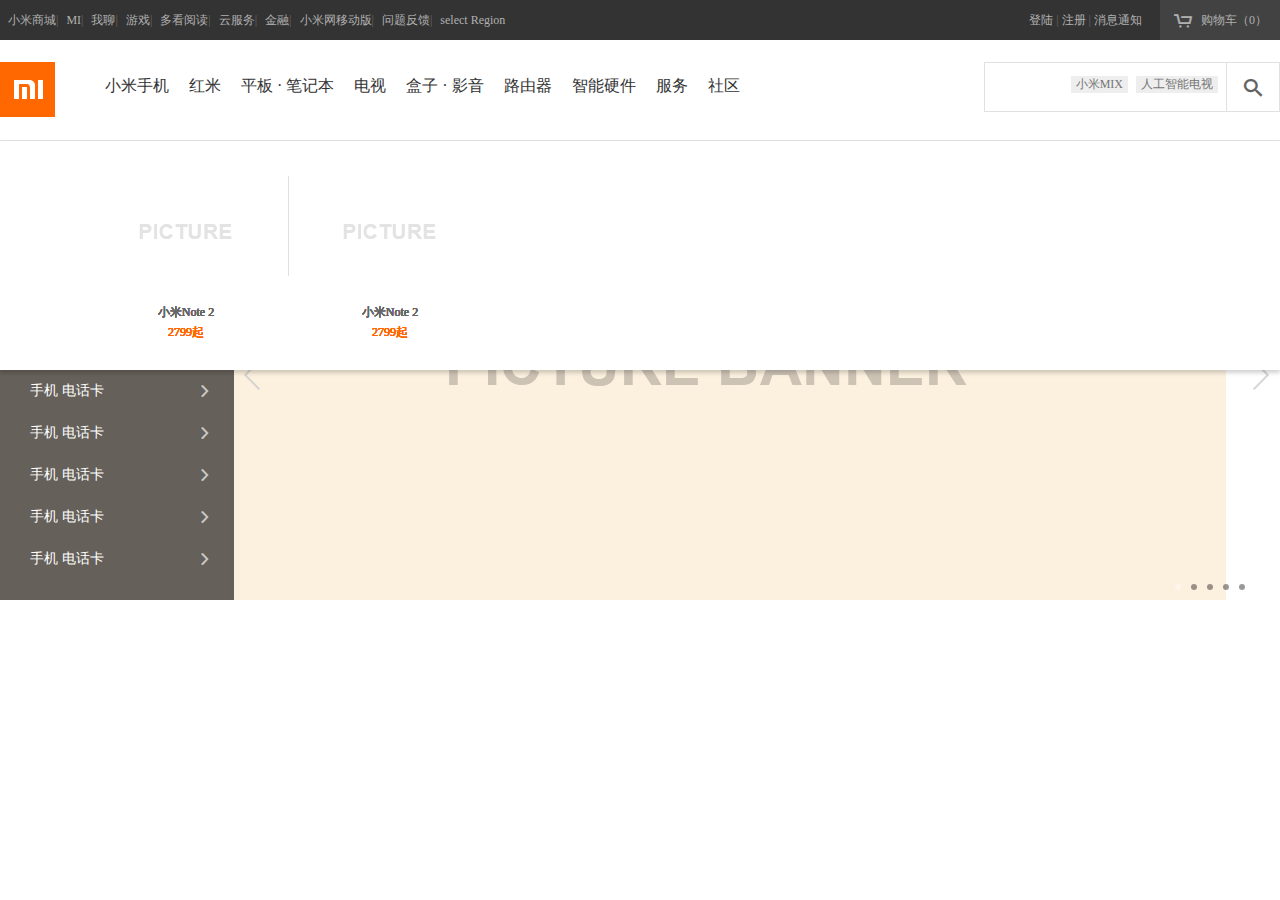
<file: MI-index/MI官网demo/MI.html>
<!DOCTYPE html>
<html lang="en">
<head>
    <meta charset="UTF-8">
    <title>MI</title>
    <link rel="stylesheet" href="css/common.css">
    <link rel="stylesheet" href="css/Index.css">
</head>
<body>
    <!--headerTop-->
    <!--静态结构：div.header-top>div.container.clear>(div.fl>ul.clear>(li>a+span)*10)+(div.fr>a*4+span*2)-->
    <div class="header-top">
        <div class="container clear">
            <div class="fl">
                <ul class="clear">
                    <li class="fl navbar-nav" > <a href="#">小米商城</a><span>|</span></li>
                    <li class="fl navbar-nav" > <a href="#">MI</a><span>|</span></li>
                    <li class="fl navbar-nav" > <a href="#">我聊</a><span>|</span></li>
                    <li class="fl navbar-nav" > <a href="#">游戏</a><span>|</span></li>
                    <li class="fl navbar-nav" > <a href="#">多看阅读</a><span>|</span></li>
                    <li class="fl navbar-nav" > <a href="#">云服务</a><span>|</span></li>
                    <li class="fl navbar-nav" > <a href="#">金融</a><span>|</span></li>
                    <li class="fl navbar-nav" > <a href="#">小米网移动版</a><span>|</span></li>
                    <li class="fl navbar-nav" > <a href="#">问题反馈</a><span>|</span></li>
                    <li class="fl navbar-nav" > <a href="#">select Region</a></li>
                </ul>
            </div>
            <div class="fr">
                <a href="#" class="register" >登陆</a>
                <span>|</span>
                <a href="#" class="login">注册</a>
                <span>|</span>
                <a href="#" class="tz">消息通知</a>
                <a href="#" class="cart">
                    <i class="iconfont cart-mini">&#xe621;</i>
                    购物车（0）
                    <div class="cart-menu">购物车中还没有商品，赶紧选购吧！</div>
                </a>
            </div>
        </div>
    </div>

    <!--navbar-->
    <!--静态结构：div.fr.clear.nav-rt>from.search-from>label+input+(a>span)+(div.seach-woeds>a*2)+div.keywoeds-->
    <div class="header-navbar container">
        <a href="javascript:" class="logo fl">
            <img class="center" src="img/mi-logo.png" alt="">
        </a>
        <div class="nav fl">
            <ul class="clear nav-item">
                <li class="fl "><a class="link" href="javascript:"><span class="text">小米手机</span></a></li>
                <li class="fl"><a class="link" href="javascript:"><span class="text">红米</span></a></li>
                <li class="fl"><a class="link" href="javascript:"><span class="text">平板 · 笔记本</span></a></li>
                <li class="fl"><a class="link" href="javascript:"><span class="text">电视</span></a></li>
                <li class="fl"><a class="link" href="javascript:"><span class="text">盒子 · 影音</span></a></li>
                <li class="fl"><a class="link" href="javascript:"><span class="text">路由器</span></a></li>
                <li class="fl"><a class="link" href="javascript:"><span class="text">智能硬件</span></a></li>
                <li class="fl"><a class="link" href="javascript:"><span class="text">服务</span></a></li>
                <li class="fl"><a class="link" href="javascript:"><span class="text">社区</span></a></li>
            </ul>
        </div>
        <div class="fr clear nav-rt">
            <form class="search-form">
                <label for="search">
                </label>
                <input id="search" class="search-text">
                <a href="javascript:" class="search-btn">
                    <span class="iconfont center">&#xe616;</span>
                </a>
                <div class="search-words">
                    <a href="javascript:">小米MIX</a>
                    <a href="javascript:">人工智能电视</a>
                </div>
                <div class="keywords">
                    <ul class="result-list">
                        <li><a href="javascript:">小米5s Plus<span class="result">约有5件</span></a></li>
                        <li><a href="javascript:">小米Max<span class="result">约有8件</span></a></li>
                        <li><a href="javascript:">小米手机5<span class="result">约有5件</span></a></li>
                        <li><a href="javascript:">空气净化器<span class="result">约有5件</span></a></li>
                        <li><a href="javascript:">活塞耳机<span class="result">约有5件</span></a></li>
                        <li><a href="javascript:">小米小米电视3S 43英寸<span class="result">约有5件</span></a></li>
                        <li><a href="javascript:">移动电源<span class="result">约有5件</span></a></li>
                        <li><a href="javascript:">运动相机<span class="result">约有5件</span></a></li>
                        <li><a href="javascript:">小蚁摄像机<span class="result">约有5件</span></a></li>
                        <li><a href="javascript:">小米体重秤<span class="result">约有5件</span></a></li>
                        <li><a href="javascript:">小米插线板<span class="result">约有5件</span></a></li>
                        <li><a href="javascript:">配件优惠套装<span class="result">约有5件</span></a></li>
                    </ul>
                </div>
            </form>
        </div>
    </div>
    <!--静态结构：div.header-nav-menu>ul.children-list.clear>(li>div.figure-thumb figure+div.title+p.price)*8-->
    <div class="header-nav-menu header-nav-menu-active">
        <ul class="children-list clear">
            <li class="first">
                <div class="figure-thumb figure">
                    <a href="#">
                        <img src="img/nav/n1.png" alt="">
                    </a>
                </div>
                <div class="title">
                    <a href="javascript:"> 小米Note 2</a>
                </div>
                <p class="price">2799起</p>
            </li>
            <li>
                <div class="figure-thumb figure">
                    <a href="#">
                        <img src="img/nav/n1.png" alt="">
                    </a>
                </div>
                <div class="title">
                    <a href="javascript:"> 小米Note 2</a>
                </div>
                <p class="price">2799起</p>
            </li>
        </ul>
        <ul class="children-list clear">
            <li class="first">
                <div class="figure-thumb figure">
                    <a href="#">
                        <img src="img/nav/n1.png" alt="">
                    </a>
                </div>
                <div class="title">
                    <a href="javascript:"> 小米Note 2</a>
                </div>
                <p class="price">2799起</p>
            </li>
            <li>
                <div class="figure-thumb figure">
                    <a href="#">
                        <img src="img/nav/n1.png" alt="">
                    </a>
                </div>
                <div class="title">
                    <a href="javascript:"> 小米Note 2</a>
                </div>
                <p class="price">2799起</p>
            </li>
        </ul>
        <ul class="children-list clear">
            <li class="first">
                <div class="figure-thumb figure">
                    <a href="#">
                        <img src="img/nav/n1.png" alt="">
                    </a>
                </div>
                <div class="title">
                    <a href="javascript:"> 小米Note 2</a>
                </div>
                <p class="price">2799起</p>
            </li>
            <li>
                <div class="figure-thumb figure">
                    <a href="#">
                        <img src="img/nav/n1.png" alt="">
                    </a>
                </div>
                <div class="title">
                    <a href="javascript:"> 小米Note 2</a>
                </div>
                <p class="price">2799起</p>
            </li>
        </ul>
        <ul class="children-list clear">
            <li class="first">
                <div class="figure-thumb figure">
                    <a href="#">
                        <img src="img/nav/n1.png" alt="">
                    </a>
                </div>
                <div class="title">
                    <a href="javascript:"> 小米Note 2</a>
                </div>
                <p class="price">2799起</p>
            </li>
            <li>
                <div class="figure-thumb figure">
                    <a href="#">
                        <img src="img/nav/n1.png" alt="">
                    </a>
                </div>
                <div class="title">
                    <a href="javascript:"> 小米Note 2</a>
                </div>
                <p class="price">2799起</p>
            </li>
        </ul>
        <ul class="children-list clear">
            <li class="first">
                <div class="figure-thumb figure">
                    <a href="#">
                        <img src="img/nav/n1.png" alt="">
                    </a>
                </div>
                <div class="title">
                    <a href="javascript:"> 小米Note 2</a>
                </div>
                <p class="price">2799起</p>
            </li>
            <li>
                <div class="figure-thumb figure">
                    <a href="#">
                        <img src="img/nav/n1.png" alt="">
                    </a>
                </div>
                <div class="title">
                    <a href="javascript:"> 小米Note 2</a>
                </div>
                <p class="price">2799起</p>
            </li>
        </ul>
        <ul class="children-list clear">
            <li class="first">
                <div class="figure-thumb figure">
                    <a href="#">
                        <img src="img/nav/n1.png" alt="">
                    </a>
                </div>
                <div class="title">
                    <a href="javascript:"> 小米Note 2</a>
                </div>
                <p class="price">2799起</p>
            </li>
            <li>
                <div class="figure-thumb figure">
                    <a href="#">
                        <img src="img/nav/n1.png" alt="">
                    </a>
                </div>
                <div class="title">
                    <a href="javascript:"> 小米Note 2</a>
                </div>
                <p class="price">2799起</p>
            </li>
        </ul>
        <ul class="children-list clear">
            <li class="first">
                <div class="figure-thumb figure">
                    <a href="#">
                        <img src="img/nav/n1.png" alt="">
                    </a>
                </div>
                <div class="title">
                    <a href="javascript:"> 小米Note 2</a>
                </div>
                <p class="price">2799起</p>
            </li>
            <li>
                <div class="figure-thumb figure">
                    <a href="#">
                        <img src="img/nav/n1.png" alt="">
                    </a>
                </div>
                <div class="title">
                    <a href="javascript:"> 小米Note 2</a>
                </div>
                <p class="price">2799起</p>
            </li>
        </ul>
    </div>

    <!--category slider-->
    <!--静态结构：div.slider.container>(ul.slider-main>(li>a>img)*5)+(ul.index>li*5)+(a.pre+a.next) + -->
    <!--⬆️div.category>ul.categoryList>li.category-item>(a>span)+div.children>ul.children-list>li.star-goods>(a>img+span)+a-->
    <div class="slider container">
        <ul class="slider-main">
            <li><a href="#"><img src="img/slider/1.png" alt=""></a></li>
            <li><a href="#"><img src="img/slider/2.png" alt=""></a></li>
            <li><a href="#"><img src="img/slider/3.png" alt=""></a></li>
            <li><a href="#"><img src="img/slider/4.png" alt=""></a></li>
            <li><a href="#"><img src="img/slider/1.png" alt=""></a></li>
        </ul>
        <ul class="index">
            <li class="active"></li>
            <li></li>
            <li></li>
            <li></li>
            <li></li>
        </ul>
        <a href="#" class="btn pre"></a>
        <a href="#" class="btn next"></a>

        <div class="category">
            <ul class="category-list clear">
                <li class="category-item">

                    <a class="title" href="#">手机 电话卡<span class="iconfont">&#xe63f;</span></a>

                    <div class="children clear children-col-1" style="display: none;">
                        <ul class="children-list children-list-col">
                            <li class="star-goods">
                                <a class="link" href="javascript:"><img class="thumb" src="img/category/p.png"
                                                                        width="40" height="40" alt=""><span
                                        class="text">小米Note2</span></a>
                                <a class="btn  btn-buy" href="javascript:">选购</a>
                            </li>
                            <li class="star-goods">
                                <a class="link" href="javascript:"><img class="thumb" src="img/category/p.png"
                                                                        width="40" height="40" alt=""><span
                                        class="text">小米MIX</span></a>
                                <a class="btn  btn-buy" href="javascript:">选购</a>
                            </li>
                            <li class="star-goods">
                                <a class="link" href="javascript:"><img class="thumb" src="img/category/p.png"
                                                                        width="40" height="40" alt=""><span
                                        class="text">小米5s</span></a>
                                <a class="btn  btn-buy" href="javascript:">选购</a>
                            </li>
                            <li class="star-goods">
                                <a class="link" href="javascript:"><img class="thumb"
                                                                        src="img/category/p.png" width="40"
                                                                        height="40" alt=""><span
                                        class="text">小米5s Plus</span></a>
                                <a class="btn  btn-buy" href="javascript:">选购</a>
                            </li>
                            <li class="star-goods">
                                <a class="link" href="javascript:"><img class="thumb" src="img/category/p.png"
                                                                        width="40" height="40" alt=""><span
                                        class="text">小米手机5</span></a>
                                <a class="btn  btn-buy" href="javascript:">选购</a>
                            </li>
                            <li class="star-goods">
                                <a class="link" href="javascript:"><img class="thumb" src="img/category/p.png"
                                                                        width="40" height="40" alt=""><span
                                        class="text">小米MAX</span></a>
                                <a class="btn  btn-buy" href="javascript:">选购</a>
                            </li>
                        </ul>
                    </div>
                </li>
                <li class="category-item">

                    <a class="title" href="#">手机 电话卡<span class="iconfont">&#xe63f;</span></a>

                    <div class="children clear children-col-2" style="display: none;">
                        <ul class="children-list children-list-col">
                            <li class="star-goods">
                                <a class="link" href="javascript:"><img class="thumb" src="img/category/p.png"
                                                                        width="40" height="40" alt=""><span
                                        class="text">小米Note2</span></a>
                                <a class="btn  btn-buy" href="javascript:">选购</a>
                            </li>
                            <li class="star-goods">
                                <a class="link" href="javascript:"><img class="thumb" src="img/category/p.png"
                                                                        width="40" height="40" alt=""><span
                                        class="text">小米MIX</span></a>
                                <a class="btn  btn-buy" href="javascript:">选购</a>
                            </li>
                            <li class="star-goods">
                                <a class="link" href="javascript:"><img class="thumb" src="img/category/p.png"
                                                                        width="40" height="40" alt=""><span
                                        class="text">小米5s</span></a>
                                <a class="btn  btn-buy" href="javascript:">选购</a>
                            </li>
                            <li class="star-goods">
                                <a class="link" href="javascript:"><img class="thumb"
                                                                        src="img/category/p.png" width="40"
                                                                        height="40" alt=""><span
                                        class="text">小米5s Plus</span></a>
                                <a class="btn  btn-buy" href="javascript:">选购</a>
                            </li>
                            <li class="star-goods">
                                <a class="link" href="javascript:"><img class="thumb" src="img/category/p.png"
                                                                        width="40" height="40" alt=""><span
                                        class="text">小米手机5</span></a>
                                <a class="btn  btn-buy" href="javascript:">选购</a>
                            </li>
                            <li class="star-goods">
                                <a class="link" href="javascript:"><img class="thumb" src="img/category/p.png"
                                                                        width="40" height="40" alt=""><span
                                        class="text">小米MAX</span></a>
                                <a class="btn  btn-buy" href="javascript:">选购</a>
                            </li>
                        </ul>
                        <ul class="children-list children-list-col">
                            <li class="star-goods">
                                <a class="link" href="javascript:">
                                    <img class="thumb" src="img/category/p.png" width="40" height="40" alt="">
                                    <span class="text">红小米4</span>
                                </a>
                                <a class="btn  btn-buy" href="javascript:">选购</a>
                            </li>
                            <li class="star-goods">
                                <a class="link" href="javascript:">
                                    <img class="thumb" src="img/category/p.png" width="40" height="40" alt="">
                                    <span class="text">红小米4</span>
                                </a>
                                <a class="btn  btn-buy" href="javascript:">选购</a>
                            </li>
                            <li class="star-goods">
                                <a class="link" href="javascript:">
                                    <img class="thumb" src="img/category/p.png" width="40" height="40" alt="">
                                    <span class="text">红小米4</span>
                                </a>
                                <a class="btn  btn-buy" href="javascript:">选购</a>
                            </li>
                            <li class="star-goods">
                                <a class="link" href="javascript:">
                                    <img class="thumb" src="img/category/p.png" width="40" height="40" alt="">
                                    <span class="text">红小米4</span>
                                </a>
                                <a class="btn  btn-buy" href="javascript:">选购</a>
                            </li>
                            <li class="star-goods">
                                <a class="link" href="javascript:">
                                    <img class="thumb" src="img/category/p.png" width="40" height="40" alt="">
                                    <span class="text">红小米4</span>
                                </a>
                                <a class="btn  btn-buy" href="javascript:">选购</a>
                            </li>
                        </ul>
                    </div>

                </li>
                <li class="category-item">

                    <a class="title" href="#">手机 电话卡<span class="iconfont">&#xe63f;</span></a>

                    <div class="children clear children-col-3" style="display: none;">
                        <ul class="children-list children-list-col">
                            <li class="star-goods">
                                <a class="link" href="javascript:"><img class="thumb" src="img/category/p.png"
                                                                        width="40" height="40" alt=""><span
                                        class="text">小米Note2</span></a>
                                <a class="btn  btn-buy" href="javascript:">选购</a>
                            </li>
                            <li class="star-goods">
                                <a class="link" href="javascript:"><img class="thumb" src="img/category/p.png"
                                                                        width="40" height="40" alt=""><span
                                        class="text">小米MIX</span></a>
                                <a class="btn  btn-buy" href="javascript:">选购</a>
                            </li>
                            <li class="star-goods">
                                <a class="link" href="javascript:"><img class="thumb" src="img/category/p.png"
                                                                        width="40" height="40" alt=""><span
                                        class="text">小米5s</span></a>
                                <a class="btn  btn-buy" href="javascript:">选购</a>
                            </li>
                            <li class="star-goods">
                                <a class="link" href="javascript:"><img class="thumb"
                                                                        src="img/category/p.png" width="40"
                                                                        height="40" alt=""><span
                                        class="text">小米5s Plus</span></a>
                                <a class="btn  btn-buy" href="javascript:">选购</a>
                            </li>
                            <li class="star-goods">
                                <a class="link" href="javascript:"><img class="thumb" src="img/category/p.png"
                                                                        width="40" height="40" alt=""><span
                                        class="text">小米手机5</span></a>
                                <a class="btn  btn-buy" href="javascript:">选购</a>
                            </li>
                            <li class="star-goods">
                                <a class="link" href="javascript:"><img class="thumb" src="img/category/p.png"
                                                                        width="40" height="40" alt=""><span
                                        class="text">小米MAX</span></a>
                                <a class="btn  btn-buy" href="javascript:">选购</a>
                            </li>
                        </ul>
                    </div>
                </li>
                <li class="category-item">

                    <a class="title" href="#">手机 电话卡<span class="iconfont">&#xe63f;</span></a>

                    <div class="children clear children-col-1" style="display: none;">
                        <ul class="children-list children-list-col">
                            <li class="star-goods">
                                <a class="link" href="javascript:"><img class="thumb" src="img/category/p.png"
                                                                        width="40" height="40" alt=""><span
                                        class="text">小米Note2</span></a>
                                <a class="btn  btn-buy" href="javascript:">选购</a>
                            </li>
                            <li class="star-goods">
                                <a class="link" href="javascript:"><img class="thumb" src="img/category/p.png"
                                                                        width="40" height="40" alt=""><span
                                        class="text">小米MIX</span></a>
                                <a class="btn  btn-buy" href="javascript:">选购</a>
                            </li>
                            <li class="star-goods">
                                <a class="link" href="javascript:"><img class="thumb" src="img/category/p.png"
                                                                        width="40" height="40" alt=""><span
                                        class="text">小米5s</span></a>
                                <a class="btn  btn-buy" href="javascript:">选购</a>
                            </li>
                            <li class="star-goods">
                                <a class="link" href="javascript:"><img class="thumb"
                                                                        src="img/category/p.png" width="40"
                                                                        height="40" alt=""><span
                                        class="text">小米5s Plus</span></a>
                                <a class="btn  btn-buy" href="javascript:">选购</a>
                            </li>
                            <li class="star-goods">
                                <a class="link" href="javascript:"><img class="thumb" src="img/category/p.png"
                                                                        width="40" height="40" alt=""><span
                                        class="text">小米手机5</span></a>
                                <a class="btn  btn-buy" href="javascript:">选购</a>
                            </li>
                            <li class="star-goods">
                                <a class="link" href="javascript:"><img class="thumb" src="img/category/p.png"
                                                                        width="40" height="40" alt=""><span
                                        class="text">小米MAX</span></a>
                                <a class="btn  btn-buy" href="javascript:">选购</a>
                            </li>
                        </ul>
                    </div>
                </li>
                <li class="category-item">

                    <a class="title" href="#">手机 电话卡<span class="iconfont">&#xe63f;</span></a>

                    <div class="children clear children-col-2" style="display: none;">
                        <ul class="children-list children-list-col">
                            <li class="star-goods">
                                <a class="link" href="javascript:"><img class="thumb" src="img/category/p.png"
                                                                        width="40" height="40" alt=""><span
                                        class="text">小米Note2</span></a>
                                <a class="btn  btn-buy" href="javascript:">选购</a>
                            </li>
                            <li class="star-goods">
                                <a class="link" href="javascript:"><img class="thumb" src="img/category/p.png"
                                                                        width="40" height="40" alt=""><span
                                        class="text">小米MIX</span></a>
                                <a class="btn  btn-buy" href="javascript:">选购</a>
                            </li>
                            <li class="star-goods">
                                <a class="link" href="javascript:"><img class="thumb" src="img/category/p.png"
                                                                        width="40" height="40" alt=""><span
                                        class="text">小米5s</span></a>
                                <a class="btn  btn-buy" href="javascript:">选购</a>
                            </li>
                            <li class="star-goods">
                                <a class="link" href="javascript:"><img class="thumb"
                                                                        src="img/category/p.png" width="40"
                                                                        height="40" alt=""><span
                                        class="text">小米5s Plus</span></a>
                                <a class="btn  btn-buy" href="javascript:">选购</a>
                            </li>
                            <li class="star-goods">
                                <a class="link" href="javascript:"><img class="thumb" src="img/category/p.png"
                                                                        width="40" height="40" alt=""><span
                                        class="text">小米手机5</span></a>
                                <a class="btn  btn-buy" href="javascript:">选购</a>
                            </li>
                            <li class="star-goods">
                                <a class="link" href="javascript:"><img class="thumb" src="img/category/p.png"
                                                                        width="40" height="40" alt=""><span
                                        class="text">小米MAX</span></a>
                                <a class="btn  btn-buy" href="javascript:">选购</a>
                            </li>
                        </ul>
                        <ul class="children-list children-list-col">
                            <li class="star-goods">
                                <a class="link" href="javascript:">
                                    <img class="thumb" src="img/category/p.png" width="40" height="40" alt="">
                                    <span class="text">红小米4</span>
                                </a>
                                <a class="btn  btn-buy" href="javascript:">选购</a>
                            </li>
                            <li class="star-goods">
                                <a class="link" href="javascript:">
                                    <img class="thumb" src="img/category/p.png" width="40" height="40" alt="">
                                    <span class="text">红小米4</span>
                                </a>
                                <a class="btn  btn-buy" href="javascript:">选购</a>
                            </li>
                            <li class="star-goods">
                                <a class="link" href="javascript:">
                                    <img class="thumb" src="img/category/p.png" width="40" height="40" alt="">
                                    <span class="text">红小米4</span>
                                </a>
                                <a class="btn  btn-buy" href="javascript:">选购</a>
                            </li>
                            <li class="star-goods">
                                <a class="link" href="javascript:">
                                    <img class="thumb" src="img/category/p.png" width="40" height="40" alt="">
                                    <span class="text">红小米4</span>
                                </a>
                                <a class="btn  btn-buy" href="javascript:">选购</a>
                            </li>
                            <li class="star-goods">
                                <a class="link" href="javascript:">
                                    <img class="thumb" src="img/category/p.png" width="40" height="40" alt="">
                                    <span class="text">红小米4</span>
                                </a>
                                <a class="btn  btn-buy" href="javascript:">选购</a>
                            </li>
                        </ul>
                    </div>

                </li>
                <li class="category-item">

                    <a class="title" href="#">手机 电话卡<span class="iconfont">&#xe63f;</span></a>

                    <div class="children clear children-col-3" style="display: none;">
                        <ul class="children-list children-list-col">
                            <li class="star-goods">
                                <a class="link" href="javascript:"><img class="thumb" src="img/category/p.png"
                                                                        width="40" height="40" alt=""><span
                                        class="text">小米Note2</span></a>
                                <a class="btn  btn-buy" href="javascript:">选购</a>
                            </li>
                            <li class="star-goods">
                                <a class="link" href="javascript:"><img class="thumb" src="img/category/p.png"
                                                                        width="40" height="40" alt=""><span
                                        class="text">小米MIX</span></a>
                                <a class="btn  btn-buy" href="javascript:">选购</a>
                            </li>
                            <li class="star-goods">
                                <a class="link" href="javascript:"><img class="thumb" src="img/category/p.png"
                                                                        width="40" height="40" alt=""><span
                                        class="text">小米5s</span></a>
                                <a class="btn  btn-buy" href="javascript:">选购</a>
                            </li>
                            <li class="star-goods">
                                <a class="link" href="javascript:"><img class="thumb"
                                                                        src="img/category/p.png" width="40"
                                                                        height="40" alt=""><span
                                        class="text">小米5s Plus</span></a>
                                <a class="btn  btn-buy" href="javascript:">选购</a>
                            </li>
                            <li class="star-goods">
                                <a class="link" href="javascript:"><img class="thumb" src="img/category/p.png"
                                                                        width="40" height="40" alt=""><span
                                        class="text">小米手机5</span></a>
                                <a class="btn  btn-buy" href="javascript:">选购</a>
                            </li>
                            <li class="star-goods">
                                <a class="link" href="javascript:"><img class="thumb" src="img/category/p.png"
                                                                        width="40" height="40" alt=""><span
                                        class="text">小米MAX</span></a>
                                <a class="btn  btn-buy" href="javascript:">选购</a>
                            </li>
                        </ul>
                    </div>
                </li>
                <li class="category-item">

                    <a class="title" href="#">手机 电话卡<span class="iconfont">&#xe63f;</span></a>

                    <div class="children clear children-col-1" style="display: none;">
                        <ul class="children-list children-list-col">
                            <li class="star-goods">
                                <a class="link" href="javascript:"><img class="thumb" src="img/category/p.png"
                                                                        width="40" height="40" alt=""><span
                                        class="text">小米Note2</span></a>
                                <a class="btn  btn-buy" href="javascript:">选购</a>
                            </li>
                            <li class="star-goods">
                                <a class="link" href="javascript:"><img class="thumb" src="img/category/p.png"
                                                                        width="40" height="40" alt=""><span
                                        class="text">小米MIX</span></a>
                                <a class="btn  btn-buy" href="javascript:">选购</a>
                            </li>
                            <li class="star-goods">
                                <a class="link" href="javascript:"><img class="thumb" src="img/category/p.png"
                                                                        width="40" height="40" alt=""><span
                                        class="text">小米5s</span></a>
                                <a class="btn  btn-buy" href="javascript:">选购</a>
                            </li>
                            <li class="star-goods">
                                <a class="link" href="javascript:"><img class="thumb"
                                                                        src="img/category/p.png" width="40"
                                                                        height="40" alt=""><span
                                        class="text">小米5s Plus</span></a>
                                <a class="btn  btn-buy" href="javascript:">选购</a>
                            </li>
                            <li class="star-goods">
                                <a class="link" href="javascript:"><img class="thumb" src="img/category/p.png"
                                                                        width="40" height="40" alt=""><span
                                        class="text">小米手机5</span></a>
                                <a class="btn  btn-buy" href="javascript:">选购</a>
                            </li>
                            <li class="star-goods">
                                <a class="link" href="javascript:"><img class="thumb" src="img/category/p.png"
                                                                        width="40" height="40" alt=""><span
                                        class="text">小米MAX</span></a>
                                <a class="btn  btn-buy" href="javascript:">选购</a>
                            </li>
                        </ul>
                    </div>
                </li>
                <li class="category-item">

                    <a class="title" href="#">手机 电话卡<span class="iconfont">&#xe63f;</span></a>

                    <div class="children clear children-col-2" style="display: none;">
                        <ul class="children-list children-list-col">
                            <li class="star-goods">
                                <a class="link" href="javascript:"><img class="thumb" src="img/category/p.png"
                                                                        width="40" height="40" alt=""><span
                                        class="text">小米Note2</span></a>
                                <a class="btn  btn-buy" href="javascript:">选购</a>
                            </li>
                            <li class="star-goods">
                                <a class="link" href="javascript:"><img class="thumb" src="img/category/p.png"
                                                                        width="40" height="40" alt=""><span
                                        class="text">小米MIX</span></a>
                                <a class="btn  btn-buy" href="javascript:">选购</a>
                            </li>
                            <li class="star-goods">
                                <a class="link" href="javascript:"><img class="thumb" src="img/category/p.png"
                                                                        width="40" height="40" alt=""><span
                                        class="text">小米5s</span></a>
                                <a class="btn  btn-buy" href="javascript:">选购</a>
                            </li>
                            <li class="star-goods">
                                <a class="link" href="javascript:"><img class="thumb"
                                                                        src="img/category/p.png" width="40"
                                                                        height="40" alt=""><span
                                        class="text">小米5s Plus</span></a>
                                <a class="btn  btn-buy" href="javascript:">选购</a>
                            </li>
                            <li class="star-goods">
                                <a class="link" href="javascript:"><img class="thumb" src="img/category/p.png"
                                                                        width="40" height="40" alt=""><span
                                        class="text">小米手机5</span></a>
                                <a class="btn  btn-buy" href="javascript:">选购</a>
                            </li>
                            <li class="star-goods">
                                <a class="link" href="javascript:"><img class="thumb" src="img/category/p.png"
                                                                        width="40" height="40" alt=""><span
                                        class="text">小米MAX</span></a>
                                <a class="btn  btn-buy" href="javascript:">选购</a>
                            </li>
                        </ul>
                        <ul class="children-list children-list-col">
                            <li class="star-goods">
                                <a class="link" href="javascript:">
                                    <img class="thumb" src="img/category/p.png" width="40" height="40" alt="">
                                    <span class="text">红小米4</span>
                                </a>
                                <a class="btn  btn-buy" href="javascript:">选购</a>
                            </li>
                            <li class="star-goods">
                                <a class="link" href="javascript:">
                                    <img class="thumb" src="img/category/p.png" width="40" height="40" alt="">
                                    <span class="text">红小米4</span>
                                </a>
                                <a class="btn  btn-buy" href="javascript:">选购</a>
                            </li>
                            <li class="star-goods">
                                <a class="link" href="javascript:">
                                    <img class="thumb" src="img/category/p.png" width="40" height="40" alt="">
                                    <span class="text">红小米4</span>
                                </a>
                                <a class="btn  btn-buy" href="javascript:">选购</a>
                            </li>
                            <li class="star-goods">
                                <a class="link" href="javascript:">
                                    <img class="thumb" src="img/category/p.png" width="40" height="40" alt="">
                                    <span class="text">红小米4</span>
                                </a>
                                <a class="btn  btn-buy" href="javascript:">选购</a>
                            </li>
                            <li class="star-goods">
                                <a class="link" href="javascript:">
                                    <img class="thumb" src="img/category/p.png" width="40" height="40" alt="">
                                    <span class="text">红小米4</span>
                                </a>
                                <a class="btn  btn-buy" href="javascript:">选购</a>
                            </li>
                        </ul>
                    </div>

                </li>
                <li class="category-item">

                    <a class="title" href="#">手机 电话卡<span class="iconfont">&#xe63f;</span></a>

                    <div class="children clear children-col-3" style="display: none;">
                        <ul class="children-list children-list-col">
                            <li class="star-goods">
                                <a class="link" href="javascript:"><img class="thumb" src="img/category/p.png"
                                                                        width="40" height="40" alt=""><span
                                        class="text">小米Note2</span></a>
                                <a class="btn  btn-buy" href="javascript:">选购</a>
                            </li>
                            <li class="star-goods">
                                <a class="link" href="javascript:"><img class="thumb" src="img/category/p.png"
                                                                        width="40" height="40" alt=""><span
                                        class="text">小米MIX</span></a>
                                <a class="btn  btn-buy" href="javascript:">选购</a>
                            </li>
                            <li class="star-goods">
                                <a class="link" href="javascript:"><img class="thumb" src="img/category/p.png"
                                                                        width="40" height="40" alt=""><span
                                        class="text">小米5s</span></a>
                                <a class="btn  btn-buy" href="javascript:">选购</a>
                            </li>
                            <li class="star-goods">
                                <a class="link" href="javascript:"><img class="thumb"
                                                                        src="img/category/p.png" width="40"
                                                                        height="40" alt=""><span
                                        class="text">小米5s Plus</span></a>
                                <a class="btn  btn-buy" href="javascript:">选购</a>
                            </li>
                            <li class="star-goods">
                                <a class="link" href="javascript:"><img class="thumb" src="img/category/p.png"
                                                                        width="40" height="40" alt=""><span
                                        class="text">小米手机5</span></a>
                                <a class="btn  btn-buy" href="javascript:">选购</a>
                            </li>
                            <li class="star-goods">
                                <a class="link" href="javascript:"><img class="thumb" src="img/category/p.png"
                                                                        width="40" height="40" alt=""><span
                                        class="text">小米MAX</span></a>
                                <a class="btn  btn-buy" href="javascript:">选购</a>
                            </li>
                        </ul>
                    </div>
                </li>
                <li class="category-item">

                    <a class="title" href="#">手机 电话卡<span class="iconfont">&#xe63f;</span></a>

                    <div class="children clear children-col-1" style="display: none;">
                        <ul class="children-list children-list-col">
                            <li class="star-goods">
                                <a class="link" href="javascript:"><img class="thumb" src="img/category/p.png"
                                                                        width="40" height="40" alt=""><span
                                        class="text">小米Note2</span></a>
                                <a class="btn  btn-buy" href="javascript:">选购</a>
                            </li>
                            <li class="star-goods">
                                <a class="link" href="javascript:"><img class="thumb" src="img/category/p.png"
                                                                        width="40" height="40" alt=""><span
                                        class="text">小米MIX</span></a>
                                <a class="btn  btn-buy" href="javascript:">选购</a>
                            </li>
                            <li class="star-goods">
                                <a class="link" href="javascript:"><img class="thumb" src="img/category/p.png"
                                                                        width="40" height="40" alt=""><span
                                        class="text">小米5s</span></a>
                                <a class="btn  btn-buy" href="javascript:">选购</a>
                            </li>
                            <li class="star-goods">
                                <a class="link" href="javascript:"><img class="thumb"
                                                                        src="img/category/p.png" width="40"
                                                                        height="40" alt=""><span
                                        class="text">小米5s Plus</span></a>
                                <a class="btn  btn-buy" href="javascript:">选购</a>
                            </li>
                            <li class="star-goods">
                                <a class="link" href="javascript:"><img class="thumb" src="img/category/p.png"
                                                                        width="40" height="40" alt=""><span
                                        class="text">小米手机5</span></a>
                                <a class="btn  btn-buy" href="javascript:">选购</a>
                            </li>
                            <li class="star-goods">
                                <a class="link" href="javascript:"><img class="thumb" src="img/category/p.png"
                                                                        width="40" height="40" alt=""><span
                                        class="text">小米MAX</span></a>
                                <a class="btn  btn-buy" href="javascript:">选购</a>
                            </li>
                        </ul>
                    </div>
                </li>
            </ul>
        </div>
    </div>

    <script type="text/javascript" src="js/jquery-1.11.3.js"></script>
    <script type="text/javascript" src="js/index.js"></script>
</body>
</html>
</file>
<file: MI-index/MI官网demo/css/common.css>
@charset "utf-8";
/*CSS Document*/
*{font-family: "Microsoft Sans Serif";}
body,h1,h2,h3,h4,h5,h6,p,ul,li,ol,dl,dt,dd,a,i,em,b,strong,img,input{margin: 0;padding: 0;}
li{list-style: none;}
a{text-decoration: none;color: #666;}
i,em{font-style: normal;}
b,strong{font-weight: normal;}
input{border:none;background:none;outline: none;}
img,select,input{vertical-align:middle;}
textarea{outline: none;resize: none;}
img{display:block;border:none;}

.clear:after{content: '';clear: both;display: block;}
.clear{zoom: 1;}
.fl{float: left;display: inline;}
.fr{float: right;display: inline ;}

body{
    background-color: #fff;
    font-family: "Hiragino Sans GB", "WenQuanYi Micro Hei", tahoma, sans-serif;
    font-size: 12px;
    color: #666;
    box-sizing: border-box;
}
.content{
    width: 1226px;
    margin: 0 auto;
}
.content:before{
    content:'';
    display: table;
}
.center{
    position: absolute;
    top: 50%;
    left: 50%;
    -webkit-transform: translate(-50%,-50%);
    -moz-transform: translate(-50%,-50%);
    -ms-transform: translate(-50%,-50%);
    -o-transform: translate(-50%,-50%);
    transform: translate(-50%,-50%);
}
</file>
<file: MI-index/MI官网demo/css/Index.css>
/*Top栏*/
.header-top{
    width: 100%;
    height: 40px;
    background-color: #333333;
}
.navbar-nav{
    line-height: 40px;
    padding: 0 0 0 8px;
}
.navbar-nav a,.login,.register,.tz{
    color: #b0b0b0;
}
.navbar-nav a:hover,.login:hover,.register:hover,.tz:hover{
    color: #FFFFFF;
}
@font-face {
    font-family: 'iconfont';
    src: url('../iconfont/iconfont.eot');
    src: url('../iconfont/iconfont.eot?#iefix') format('embedded-opentype'),
    url('../iconfont/iconfont.woff') format('woff'),
    url('../iconfont/iconfont.ttf') format('truetype'),
    url('../iconfont/iconfont.svg#iconfont') format('svg');
}
.iconfont{
    font-family:"iconfont" !important;
    font-style:normal;
    -webkit-font-smoothing: antialiased;
    -webkit-text-stroke-width: 0.2px;
    -moz-osx-font-smoothing: grayscale;
}
.cart{
    position: relative;
    line-height: 40px;/*❓为何给兄弟元素设置居中属性旁边的元素也可以居中*/
    margin-left: 15px;
    width: 120px;
    height: 40px;
    text-align: center;
    display:inline-block; /*❓什么时候需要使用display属性*/
    color: #b0b0b0;
    background: #424242;
    z-index: 32;
}
.cart .cart-mini{
    font-size: 20px;
    margin-right: 5px;
    vertical-align: -4px;
}
.cart .cart-menu{ /*♦️仔细体会该段代码的作用*/
    display: none;
    position: absolute;
    top: 40px;
    right: 0;
    width: 316px;
    min-height: 85px;
    line-height: 85px;
    padding: 15px 0 0;
    color: #424242;
    background: #fff;
    -webkit-box-shadow: 0 2px 10px rgba(0,0,0,0.15);
    box-shadow: 0 2px 10px rgba(0,0,0,0.15);
}
.cart:hover { /*给.cart元素设置伪类，同时也影响到了.cart-menu*/
    background: #fff;
    color: #ff6700;
}
.cart:hover .cart-menu{
    display: block;
}

/*nav栏*/
.header-navbar{
    position: relative;
    height: 100px;
}
.logo{
    display: block;
    width: 55px;
    height: 55px;
    margin-top: 22px;
    background-color: #ff6700;
    position: absolute;
}
.nav .nav-item{
    width: 660px;
    height: 80px;
    position: absolute;
    top: 0;
    left: 0;
    right:0;
    bottom:0;
    margin:auto;
}
.nav{
    width: 850px;
    height: 100px;
    position: relative;
    margin-right: 25px;
}
.nav-rt{
    margin-top: 22px;
}
.nav-item .link{
    display: block;
    padding: 26px 10px 38px;
    color: #333;
    font-size: 16px;
}
.nav-item  .link:hover{
    color:#ff6700;
}
.nav-item{
    position:relative;
}
.item-children{
    display: none;
    width: 1226px;
    margin-right: auto;
    margin-left: auto;
}

/*search-input*/
.search-form{   /*♦️核心代码，深入体会*/
    position: relative;  /*与iconfont共同脱离标准流*/
    width: 296px;
    height: 50px;
}
.search-form .search-text{
    position: absolute;
    top: 0;
    right: 51px;
    z-index: 1;
    width: 223px;
    height: 48px;
    padding: 0 10px;
    border: 1px solid #e0e0e0;
    font-size: 14px;
    line-height: 48px;
    outline: 0;
    -webkit-transition: all .2s;
    transition: all .2s;
}
.search-form .search-btn{
    position: absolute;
    right: 0;
    top: 0;
    z-index: 2;
    width: 52px;
    height: 48px;
    border: 1px solid #e0e0e0;
    font-size: 24px;
    line-height: 24px;
    background: #fff;
    color: #616161;
    outline: 0;
    -webkit-transition: all .2s;
    transition: all .2s;
}
.search-form .search-btn span{
    font-size: 18px;
}
.search-form .search-btn:hover{
    background-color: #ff6700;
    color:#fff
}
.search-form .search-focus{
    border-color:#ff6700;
}
.search-words{
    position: absolute;
    top: 14px;
    right: 62px;
    z-index: 2;
    text-align: right;
}
.search-words a{
    display: inline-block;
    margin-left: 5px;
    padding: 0 5px;
    font-size: 12px;
    background: #eee;
    color: #757575;
    -webkit-transition: all .2s;
    transition: all .2s;
}
.search-words a:hover{
    background-color: #ff6700;
    color:#fff;
}
.keywords{
    display: none;
    position: absolute;
    left: 0;
    top: 50px;
    z-index: 20;
    width: 241px;
    border: 1px solid #ff6700;
    border-top: 0;
    background: #fff;
}
.keywords li span.result{
    position: absolute;
    right: 15px;
    top: 6px;
    color: #b0b0b0;
}
.keywords li>a{
    position: relative;
    display: block;
    padding: 6px 15px;
    font-size: 12px;
    color: #424242;
}
.keywords li:hover{
    background-color:#FAFAFA;
}

/*nav-menu*/
.header-nav-menu{
    position: absolute; /*核心问题代码：导致布局错乱♦️*/
    top: 140px;
    left: 0;
    width: 100%;
    height: 229px;
    border-top:1px solid #e0e0e0;
    background: #FFFFFF;
    z-index: 6;
}
.header-nav-menu-active {
    border-bottom: 1px solid #e0e0e0 \9;
    -webkit-box-shadow: 0 3px 4px rgba(0,0,0,0.18);
    box-shadow: 0 3px 4px rgba(0,0,0,0.18);
    -webkit-transition: -webkit-box-shadow .2s;
    transition: box-shadow .2s;
}
.header-nav-menu .figure-thumb{
    width: 160px;
    height: 110px;
    margin: 0 auto 16px;
    text-align: center;
}
.header-nav-menu .figure-thumb a{
    display: block;
}
.header-nav-menu .figure-thumb img{
    width: 160px;
    height: 110px;
}
.header-nav-menu .children-list{
    font-size: 12px;
    width: 1226px;
    margin-left: 84px;
    position: absolute;
}
.header-nav-menu .children-list li{
    position: relative;
    float: left;
    width: 180px;
    padding: 35px 12px 0;
    text-align: center;
}
.header-nav-menu .children-list li:before {
    position: absolute;
    left: 0;
    top: 35px;
    z-index: 1;
    width: 1px;
    height: 100px;
    content: "";
    background-color: #e0e0e0;
}
.children-list .first:before {
    display: none;
}
.header-nav-menu .title {
    margin: 0;
    line-height: 20px;
    color: #333;
}
.header-nav-menu .price {
    margin: 0;
    line-height: 20px;
    color: #ff6700;
}

/*slider */
.slider{
    position: relative;
}
.slider-main{
    width: 460px;
    height: 470px; /*该高度由底部的category内容撑开*/
}
.slider-main li{
    position: absolute;
}
.index{
    display: block;
    position: absolute;
    bottom: 20px;
    right: 30px;
    left: auto;
    text-align: right;
    font-size: 12px;
    color: #666;
}
.index li{
    display: block;
    float: left;
    text-align: left;
    overflow: hidden;
    width: 6px;
    height: 6px;
    margin: 0 5px;
    border-radius: 10px;
    text-indent: -9999px;
    border-color: rgba(255,255,255,0.3);
    background: #f5f5f5;
    background: rgba(0,0,0,0.4);
    -webkit-transition: all .2s;
    transition: all .2s;
}
.index .active{
    background: #fff;
    background: rgba(255,255,255,0.4);
    border-color: #757575;
    border-color: rgba(0,0,0,0.4);
}
.slider .btn{
    position: absolute;
    top:50%;
    width: 41px;
    height: 69px;
    margin-top: -35px;
    overflow: hidden;
    outline: 0;
}
.slider .next{
    right: 0;
    background: url('../img/icon-slides.png') no-repeat -125px 50%;
}
.slider .next:hover{
    background-position: -42px 50%;
}
.slider .pre{
    left: 234px;
    background: url('../img/icon-slides.png') no-repeat -84px 50%;
}
.slider .pre:hover{
    background-position: 0 50%;
}

/*category*/
.category{
    position: absolute;
    top: 0;
    left: 0;
    z-index: 5;
    width: 234px;
    height: 460px;
    font-size: 14px;
    background: rgba(0,0,0,0.6);
}
.category-list{
    height: 420px;
    padding: 20px 0;
    color: #fff;
}
.category-item:hover{
    width: 100%;
    height: 42px;
    background: #ff6700;
    color: #fff;
}
.category-list .title {
    display: block;
    position: relative;
    height: 42px;
    padding-left: 30px;
    line-height: 42px;
    color: #fff;
}
.category-item .title span{
    position: absolute;
    top: 14px;
    right: 20px;
    font-size: 20px;
    line-height: 16px;
    color: #ccc;
}
.category-list .children{
    position: absolute;
    left: 234px;
    top: 0;
    z-index: 6;
    height: 456px;
    border: 1px solid #e0e0e0;
    border-left: 0;
    background: #fff;
    -webkit-box-shadow: 0 8px 16px rgba(0,0,0,0.18);
    box-shadow: 0 8px 16px rgba(0,0,0,0.18);
}
.category-list .children-list-col {
    float: left;
    width: 265px;
}
.category-list .children-col-2 {
    width: 530px;
}
.category-list .children-col-3 {
    width: 795px;
}
.category-list .children-list li{
    position: relative;
    float: left;
    width: 265px;
    height: 76px;
}
.category-list .children-list .link{
    display: block;
    margin-left: 20px;
    margin-top: 6px;
    line-height: 40px;
    color: #333;
    -webkit-transition: color .2s;
    transition: color .2s;
}
.category-list .children-list .link:hover{color: #ff6700;}
.category-list .children-list .thumb {
    margin-right: 12px;
    vertical-align: middle;
}
.category-list .children-list .text {
    line-height: 40px;
    font-size: 14px;
}
.category-list .children-list .btn-buy {
    position: absolute;
    right: 10px;
    top: 22px;
    width: 58px;
    height: 22px;
    line-height: 22px;
}
.category .btn{
    display: inline-block;
    width: 158px;
    height: 38px;
    padding: 0;
    margin: 0;
    border: 1px solid #ff6700;
    font-size: 14px;
    text-align: center;
    color: #ff6700;
    cursor: pointer;
    -webkit-transition: all 0.4s linear;
    -moz-transition: all 0.4s linear;
    transition: all 0.4s linear;
}
.category .btn:hover {
    background: #ff6700;
    color: #fff;
}
</file>
